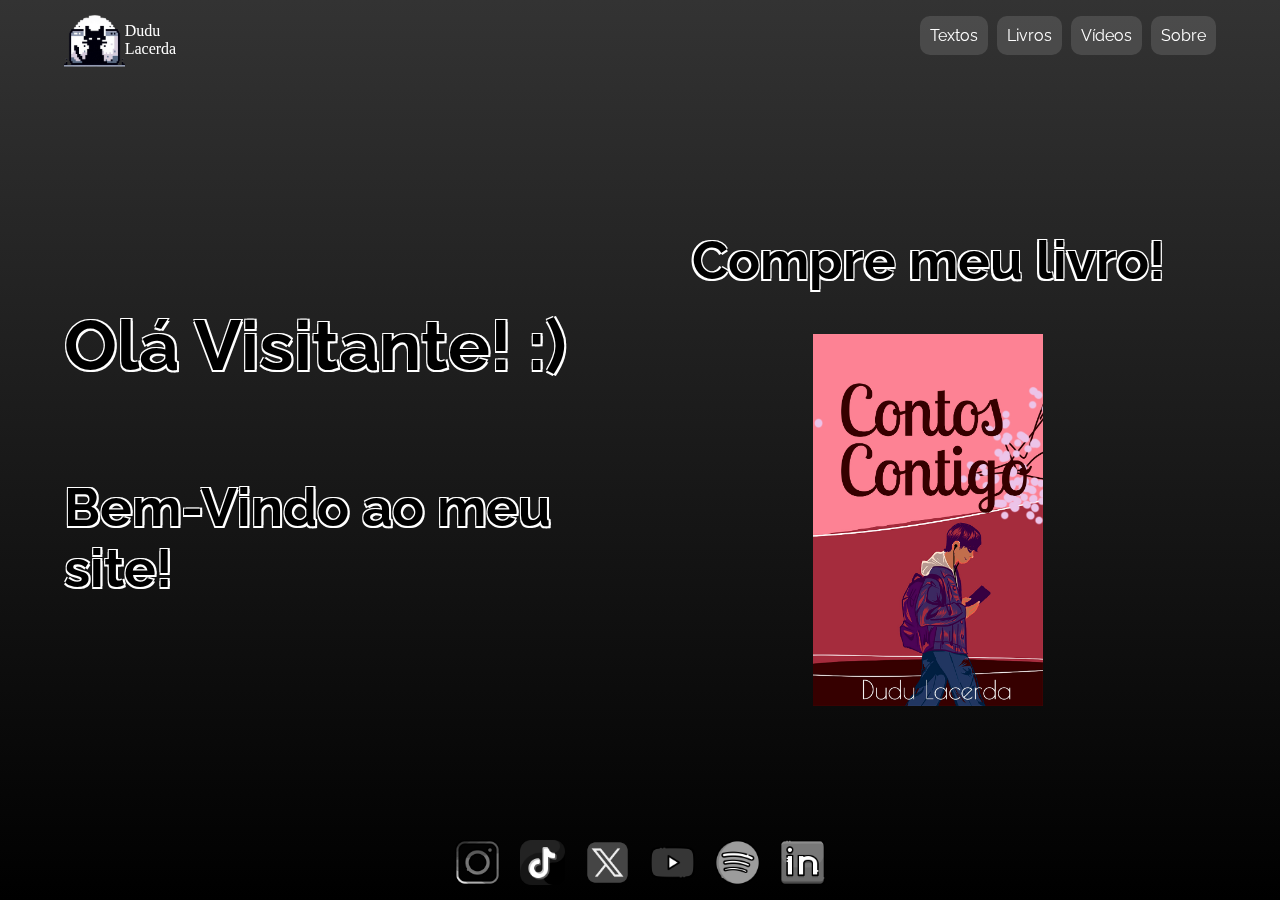
<file: index.html>
<!DOCTYPE html>
<html lang="pt-BR">

<head>
    <meta charset="UTF-8">
    <meta name="viewport" content="width=device-width, initial-scale=1.0">
    <link rel="stylesheet" href="/style/base.css">
    <link rel="stylesheet" href="/style/home.css">
    <link rel="shortcut icon" href="/assets/imgs/icon/icon.png" type="image/x-icon">
    <link rel="preconnect" href="https://fonts.googleapis.com">
    <link rel="preconnect" href="https://fonts.gstatic.com" crossorigin>
    <link rel="stylesheet" href="https://fonts.googleapis.com/css2?family=Raleway:ital,wght@0,100..900;1,100..900&display=swap">
    <title>Dudu Lacerda</title>
</head>

<body>
    <a id="logo" href="/">
        <img src="/assets/imgs/icon/icon.png" alt="Logo Coração">
        <div id="logo-text">
            <p>Dudu</p>
            <p>Lacerda</p>
        </div>
    </a>
    <nav class="navbar">
        <ul>
            <a href="/textos/"><li class="nav-item">Textos</li></a>
            <a href="https://www.amazon.com.br/stores/author/B09X4FK48T" target="_blank" rel="noopener noreferrer"><li class="nav-item">Livros</li></a>
            <a href="/videos.html"><li class="nav-item">Vídeos</li></a>
            <a href="/assets/pdf/curriculo.pdf" target="_blank" rel="noopener noreferrer"><li class="nav-item">Sobre</li></a>
        </ul>
    </nav>
    <div class="container">
        <div class="box">
            <h1>Olá Visitante! :)</h1>
            <h2>Bem-Vindo ao meu site!</h2>
        </div>
        <div class="box2"></div>
        <div class="box">
            <h2>Compre meu livro!</h2>
            <a href="https://www.amazon.com.br/Contos-Contigo-Dudu-Lacerda-ebook/dp/B09X18WJYF/" target="_blank" rel="noopener noreferrer">
                <img src="/assets/imgs/contos_contigo.jpg" alt="Capa do Contos Contigo">
            </a>
        </div>
    </div>
    <footer>
        <a href="https://instagram.com/dudulacerdadl" target="_blank" rel="noopener noreferrer">
            <img src="/assets/imgs/social/instagram.png" alt="Logo Instagram">
        </a>
        <a href="https://tiktok.com/@dudulacerda" target="_blank" rel="noopener noreferrer">
            <img src="/assets/imgs/social/tiktok.png" alt="Logo TikTok">
        </a>
        <a href="https://x.com/dudulacerdadl" target="_blank" rel="noopener noreferrer">
            <img src="/assets/imgs/social/x.png" alt="Logo X">
        </a>
        <a href="https://www.youtube.com/@dudulacerdadl" target="_blank" rel="noopener noreferrer">
            <img src="/assets/imgs/social/youtube.png" alt="Logo YouTube">
        </a>
        <a href="https://open.spotify.com/user/dudu.lacerda" target="_blank" rel="noopener noreferrer">
            <img src="/assets/imgs/social/spotify.png" alt="Logo Spotify">
        </a>
        <a href="https://www.linkedin.com/in/dudulacerda" target="_blank" rel="noopener noreferrer">
            <img src="/assets/imgs/social/linkedin.png" alt="Logo LinkedIn">
        </a>
    </footer>
</body>

</html>
</file>
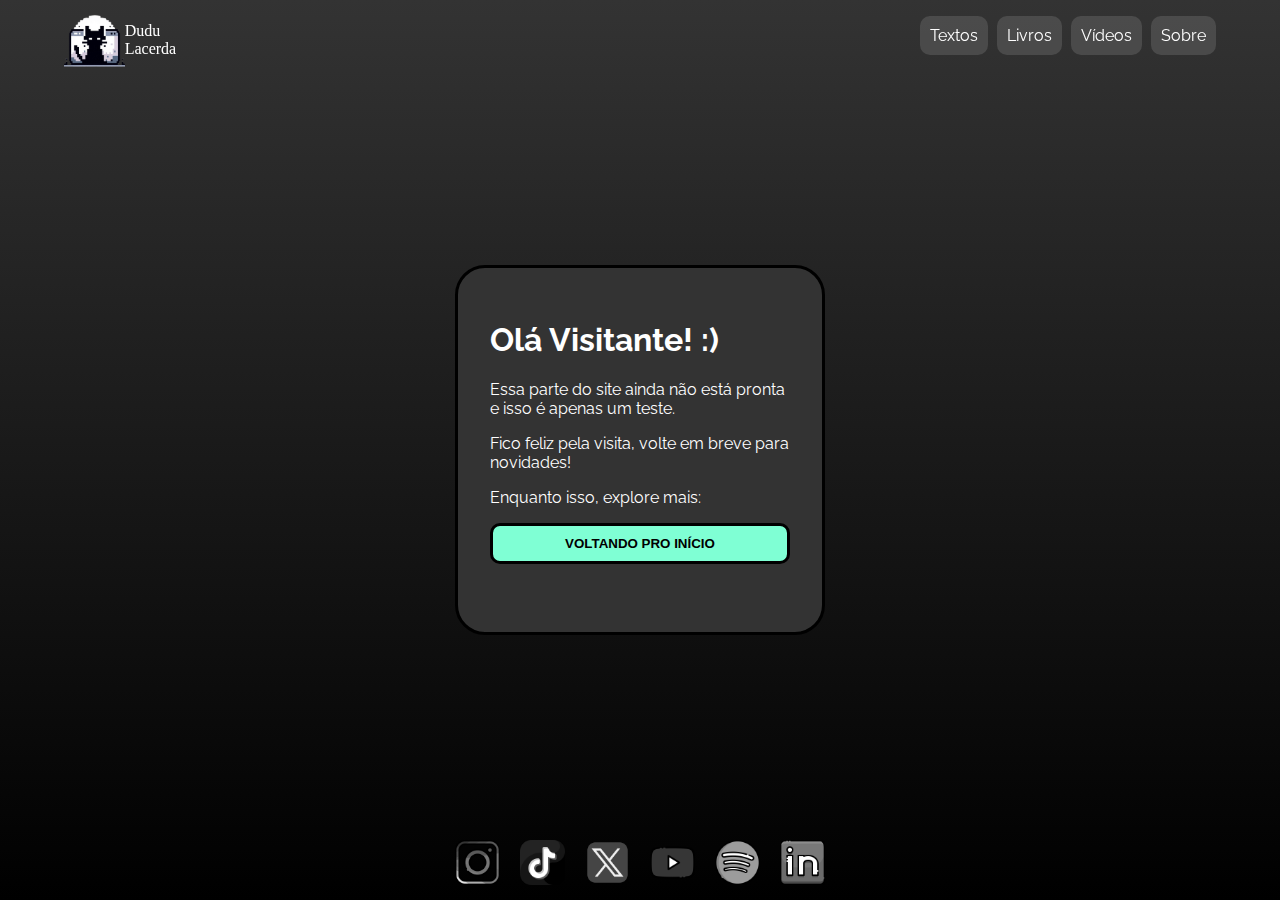
<file: textos/index.html>
<!DOCTYPE html>
<html lang="pt-BR">

<head>
    <meta charset="UTF-8">
    <meta name="viewport" content="width=device-width, initial-scale=1.0">
    <link rel="stylesheet" href="/style/base.css">
    <link rel="stylesheet" href="/style/helper.css">
    <link rel="shortcut icon" href="/assets/imgs/icon/icon.png" type="image/x-icon">
    <link rel="preconnect" href="https://fonts.googleapis.com">
    <link rel="preconnect" href="https://fonts.gstatic.com" crossorigin>
    <link rel="stylesheet" href="https://fonts.googleapis.com/css2?family=Raleway:ital,wght@0,100..900;1,100..900&display=swap">
    <title>Dudu Lacerda - Textos</title>
</head>

<body>
    <a id="logo" href="/">
        <img src="/assets/imgs/icon/icon.png" alt="Logo Coração">
        <div id="logo-text">
            <p>Dudu</p>
            <p>Lacerda</p>
        </div>
    </a>
    <nav class="navbar">
        <ul>
            <a href="/textos/"><li class="nav-item">Textos</li></a>
            <a href="https://www.amazon.com.br/stores/author/B09X4FK48T" target="_blank" rel="noopener noreferrer"><li class="nav-item">Livros</li></a>
            <a href="/videos.html"><li class="nav-item">Vídeos</li></a>
            <a href="/assets/pdf/curriculo.pdf" target="_blank" rel="noopener noreferrer"><li class="nav-item">Sobre</li></a>
        </ul>
    </nav>
    <div class="container">
        <div class="box">
            <h1>Olá Visitante! :)</h1>
            <p>Essa parte do site ainda não está pronta e isso é apenas um teste.</p>
            <p>Fico feliz pela visita, volte em breve para novidades!</p>
            <p>Enquanto isso, explore mais:</p>
            <a href="/"><button>Voltando pro Início</button></a>
        </div>
    </div>
    <footer>
        <a href="https://instagram.com/dudulacerdadl" target="_blank" rel="noopener noreferrer">
            <img src="/assets/imgs/social/instagram.png" alt="Logo Instagram">
        </a>
        <a href="https://tiktok.com/@dudulacerda" target="_blank" rel="noopener noreferrer">
            <img src="/assets/imgs/social/tiktok.png" alt="Logo TikTok">
        </a>
        <a href="https://x.com/dudulacerdadl" target="_blank" rel="noopener noreferrer">
            <img src="/assets/imgs/social/x.png" alt="Logo X">
        </a>
        <a href="https://www.youtube.com/@dudulacerdadl" target="_blank" rel="noopener noreferrer">
            <img src="/assets/imgs/social/youtube.png" alt="Logo YouTube">
        </a>
        <a href="https://open.spotify.com/user/dudu.lacerda" target="_blank" rel="noopener noreferrer">
            <img src="/assets/imgs/social/spotify.png" alt="Logo Spotify">
        </a>
        <a href="https://www.linkedin.com/in/dudulacerda" target="_blank" rel="noopener noreferrer">
            <img src="/assets/imgs/social/linkedin.png" alt="Logo LinkedIn">
        </a>
    </footer>
</body>

</html>
</file>
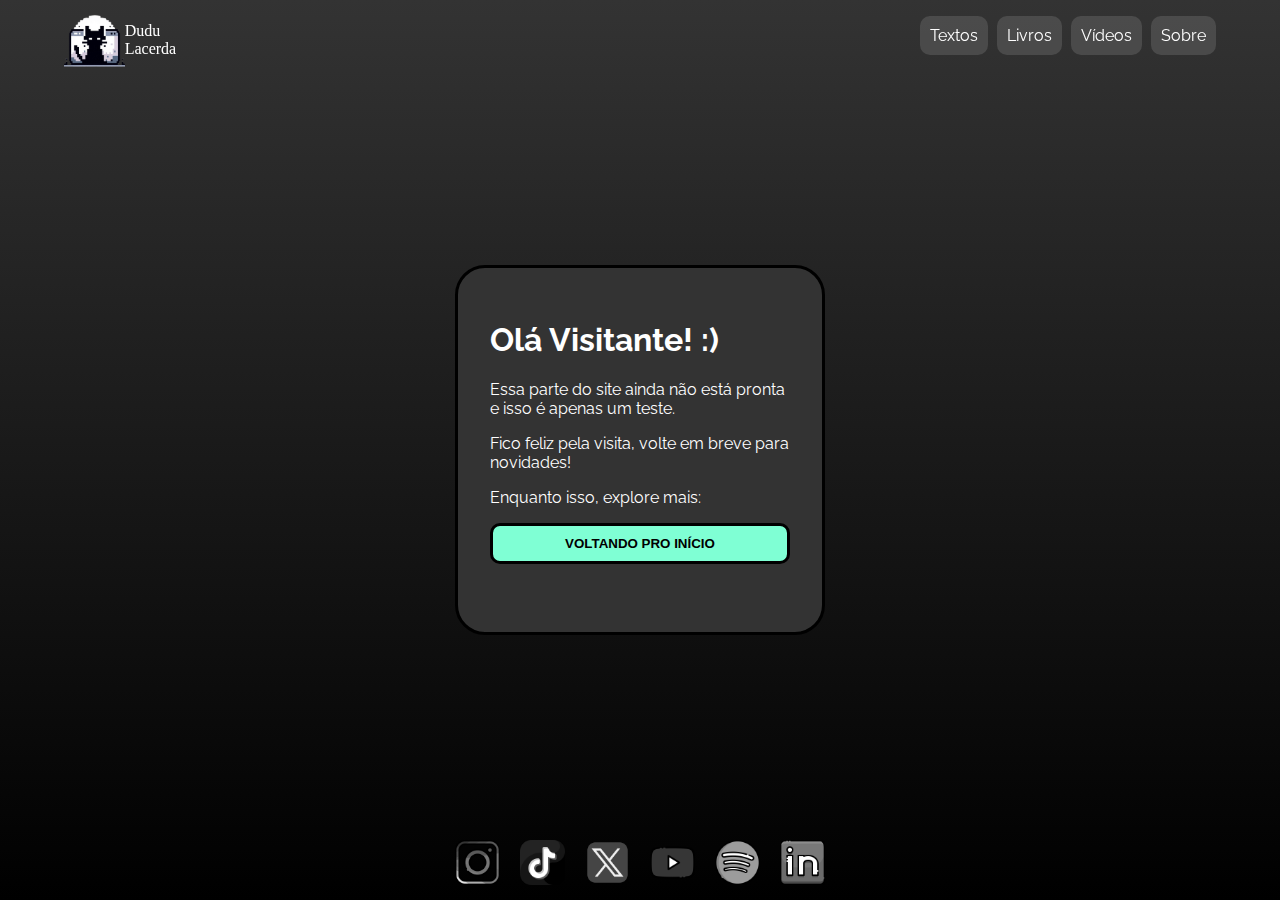
<file: sobre.html>
<!DOCTYPE html>
<html lang="pt-BR">

<head>
    <meta charset="UTF-8">
    <meta name="viewport" content="width=device-width, initial-scale=1.0">
    <link rel="stylesheet" href="/style/base.css">
    <link rel="stylesheet" href="/style/helper.css">
    <link rel="shortcut icon" href="/assets/imgs/icon/icon.png" type="image/x-icon">
    <link rel="preconnect" href="https://fonts.googleapis.com">
    <link rel="preconnect" href="https://fonts.gstatic.com" crossorigin>
    <link rel="stylesheet" href="https://fonts.googleapis.com/css2?family=Raleway:ital,wght@0,100..900;1,100..900&display=swap">
    <title>Dudu Lacerda - Sobre</title>
</head>

<body>
    <a id="logo" href="/">
        <img src="/assets/imgs/icon/icon.png" alt="Logo Coração">
        <div id="logo-text">
            <p>Dudu</p>
            <p>Lacerda</p>
        </div>
    </a>
    <nav class="navbar">
        <ul>
            <a href="/textos/"><li class="nav-item">Textos</li></a>
            <a href="https://www.amazon.com.br/stores/author/B09X4FK48T" target="_blank" rel="noopener noreferrer"><li class="nav-item">Livros</li></a>
            <a href="/videos.html"><li class="nav-item">Vídeos</li></a>
            <a href="/assets/pdf/curriculo.pdf" target="_blank" rel="noopener noreferrer"><li class="nav-item">Sobre</li></a>
        </ul>
    </nav>
    <div class="container">
        <div class="box">
            <h1>Olá Visitante! :)</h1>
            <p>Essa parte do site ainda não está pronta e isso é apenas um teste.</p>
            <p>Fico feliz pela visita, volte em breve para novidades!</p>
            <p>Enquanto isso, explore mais:</p>
            <a href="/"><button>Voltando pro Início</button></a>
        </div>
    </div>
    <footer>
        <a href="https://instagram.com/dudulacerdadl" target="_blank" rel="noopener noreferrer">
            <img src="/assets/imgs/social/instagram.png" alt="Logo Instagram">
        </a>
        <a href="https://tiktok.com/@dudulacerda" target="_blank" rel="noopener noreferrer">
            <img src="/assets/imgs/social/tiktok.png" alt="Logo TikTok">
        </a>
        <a href="https://x.com/dudulacerdadl" target="_blank" rel="noopener noreferrer">
            <img src="/assets/imgs/social/x.png" alt="Logo X">
        </a>
        <a href="https://www.youtube.com/@dudulacerdadl" target="_blank" rel="noopener noreferrer">
            <img src="/assets/imgs/social/youtube.png" alt="Logo YouTube">
        </a>
        <a href="https://open.spotify.com/user/dudu.lacerda" target="_blank" rel="noopener noreferrer">
            <img src="/assets/imgs/social/spotify.png" alt="Logo Spotify">
        </a>
        <a href="https://www.linkedin.com/in/dudulacerda" target="_blank" rel="noopener noreferrer">
            <img src="/assets/imgs/social/linkedin.png" alt="Logo LinkedIn">
        </a>
    </footer>
</body>

</html>
</file>
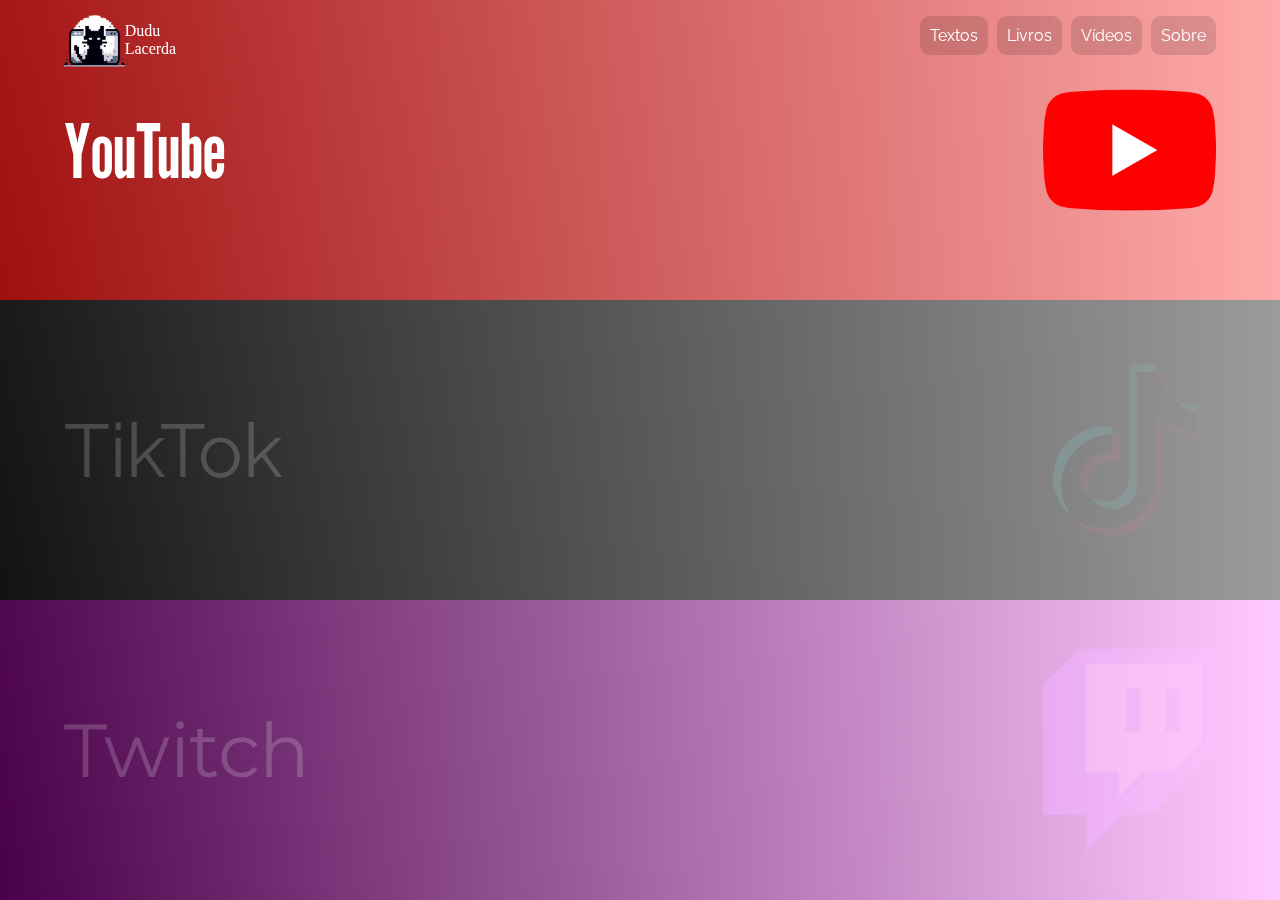
<file: videos.html>
<!DOCTYPE html>
<html lang="pt-BR">

<head>
    <meta charset="UTF-8">
    <meta name="viewport" content="width=device-width, initial-scale=1.0">
    <link rel="stylesheet" href="/style/base.css">
    <link rel="stylesheet" href="/style/videos.css">
    <link rel="shortcut icon" href="/assets/imgs/icon/icon.png" type="image/x-icon">
    <link rel="preconnect" href="https://fonts.googleapis.com">
    <link rel="preconnect" href="https://fonts.gstatic.com" crossorigin>
    <link rel="stylesheet" href="https://fonts.googleapis.com/css2?family=Raleway:ital,wght@0,100..900;1,100..900&display=swap">
    <link rel="preconnect" href="https://fonts.googleapis.com">
    <link rel="preconnect" href="https://fonts.gstatic.com" crossorigin>
    <link href="https://fonts.googleapis.com/css2?family=League+Gothic&display=swap" rel="stylesheet">
    <link rel="preconnect" href="https://fonts.googleapis.com">
    <link rel="preconnect" href="https://fonts.gstatic.com" crossorigin>
    <link href="https://fonts.googleapis.com/css2?family=Montserrat:ital,wght@0,100..900;1,100..900&display=swap" rel="stylesheet">
    <title>Dudu - Vídeos</title>
</head>

<body>
    <a id="logo" href="/">
        <img src="/assets/imgs/icon/icon.png" alt="Logo Coração">
        <div id="logo-text">
            <p>Dudu</p>
            <p>Lacerda</p>
        </div>
    </a>
    <nav class="navbar">
        <ul>
            <a href="/textos/"><li class="nav-item">Textos</li></a>
            <a href="https://www.amazon.com.br/stores/author/B09X4FK48T" target="_blank" rel="noopener noreferrer"><li class="nav-item">Livros</li></a>
            <a href="/videos.html"><li class="nav-item">Vídeos</li></a>
            <a href="/assets/pdf/curriculo.pdf" target="_blank" rel="noopener noreferrer"><li class="nav-item">Sobre</li></a>
        </ul>
    </nav>
    <div class="container">
        <a id="youtube" class="box" href="https://www.youtube.com/@dudulacerdadl" target="_blank" rel="noopener noreferrer">
            <p class="texto-video">YouTube</p>
            <img class="logo-video" src="/assets/imgs/videos/youtube.png" alt="Logo do YouTube">
        </a>
        <a id="tiktok" class="box" href="https://tiktok.com/@dudulacerda" target="_blank" rel="noopener noreferrer">
            <p class="texto-video">TikTok</p>
            <img class="logo-video" src="/assets/imgs/videos/tiktok.png" alt="Logo do TikTok">
        </a>
        <a id="twitch" class="box" href="https://twitch.tv/dudulacerdadl/" target="_blank" rel="noopener noreferrer">
            <p class="texto-video">Twitch</p>
            <img class="logo-video" src="/assets/imgs/videos/twitch.png" alt="Logo da Twitch">
        </a>
    </div>
</body>

</html>
</file>
<file: style/base.css>
html {
    margin: 0;
    padding: 0;
    border: 0;
    color: #ffF;
    background: linear-gradient(to bottom, #333, #000);
    font-family: "Raleway", sans-serif;
    height: 100vh;
}

body {
    margin: 0;
}

a {
    text-decoration: none;
}

#logo {
    position: fixed;
    display: flex;
    align-items: center;
    left: 5%;
    padding: 10px 0px 0px 0px;
    z-index: 999;
}

#logo img {
    width: 15%;
}

#logo p {
    font-family: fantasy;
    color: #fff;
    margin: 0;
}

nav {
    position: fixed;
    right: 5%;
    z-index: 999;
}

.nav-item {
    background-color: #ffffff20;
    display: inline-block;
    border-radius: 10px;
    padding: 10px;
    margin-left: 5px;
}

a .nav-item {
    color: #fff;
    text-decoration: none;
}

.nav-item:hover {
    background-color: #ffffff40;
}

footer {
    position: fixed;
    display: flex;
    flex-direction: row;
    justify-content: center;
    align-items: center;
    bottom: 1px;
    left: 50%;
    transform: translateX(-50%);
}

footer img {
    padding: 10px;
    width: 45px;
    filter: grayscale(100%);
}

footer img:hover {
    filter: grayscale(0);
}

@media only screen and (max-width: 769px) {
    #logo-text {
        display: none;
    }

    .nav-item {
        font-size: 14px;
    }
}
</file>
<file: style/home.css>
.container {
    height: 100vh;
    display: flex;
    flex-direction: column;
    justify-content: center;
    align-items: center;
}

.box {
    align-items: center;
    text-align: center;
    color: #000;
    display: flex;
    justify-content: center;
    flex-direction: column;
    text-shadow:
        -1.5px -1.5px 0 #fff,
        1.5px -1.5px 0 #fff,
        -1.5px 1.5px 0 #fff,
        1.5px 1.5px 0 #fff;
}

.box img {
    width: 40%;
}

.box2 {
    background-color: #fff;
    width: 85%;
    padding: 5px;
}

@media only screen and (min-width: 769px) {
    .container {
        flex-direction: row;
    }

    .box {
        color: #000;
        font-size: 35px;
        width: 45%;
        height: 500px;
        display: flex;
        justify-content: center;
        flex-direction: column;
        text-shadow:
            -1.5px -1.5px 0 #fff,
            1.5px -1.5px 0 #fff,
            -1.5px 1.5px 0 #fff,
            1.5px 1.5px 0 #fff;
    }

    .box:nth-child(1) {
        align-items: start;
        text-align: start;
    }

    .box:nth-child(2) {
        align-items: end;
        text-align: end;
    }

    .box2 {
        display: none;
    }
}
</file>
<file: style/helper.css>
.container {
    height: 100vh;
    display: flex;
    flex-direction: row;
    justify-content: center;
    align-items: center;
}

.box {
    border: #000 solid;
    border-radius: 30px;
    padding: 2.5%;
    width: 300px;
    height: 300px;
    background: #333;
}

button {
    border: #000 solid;
    border-radius: 10px;
    background-color: aquamarine;
    text-transform: uppercase;
    font-weight: bolder;
    width: 100%;
    padding: 10px;
    cursor: pointer;
}

button:hover {
    background-color: rgb(183, 255, 231);
}
</file>
<file: style/videos.css>
.nav-item {
    background-color: #00000020;
}

.logo-video {
    width: 15%;
    margin-left: auto;
    z-index: -1;
}

#youtube {
    font-family: "League Gothic", sans-serif;
}

#twitch {
    font-family: "Montserrat", sans-serif;
}

.box:hover {
    z-index: 0;
    .texto-video {
        color: #fff;
    }
}

.texto-video {
    color: #ffffff30;
    font-size: 75px;
}

@media only screen and (max-width: 769px) {
    .logo-video {
        width: 25%;
    }

    .texto-video {
        font-size: 55px;
    }
}

.container {
    display: flex;
    height: 100vh;
    flex-direction: column;
}

.box {
    flex: 1;
    display: flex;
    align-items: center;
    padding: 0 5%;
}

.box:nth-child(1) {
    background: linear-gradient(to right, #ff000090, #ffaaaa);
}

.box:nth-child(2) {
    background: linear-gradient(to right, #13131390, #9b9b9b);
}

.box:nth-child(3) {
    background: linear-gradient(to right, #80008090, #ffcaff);
}
</file>
